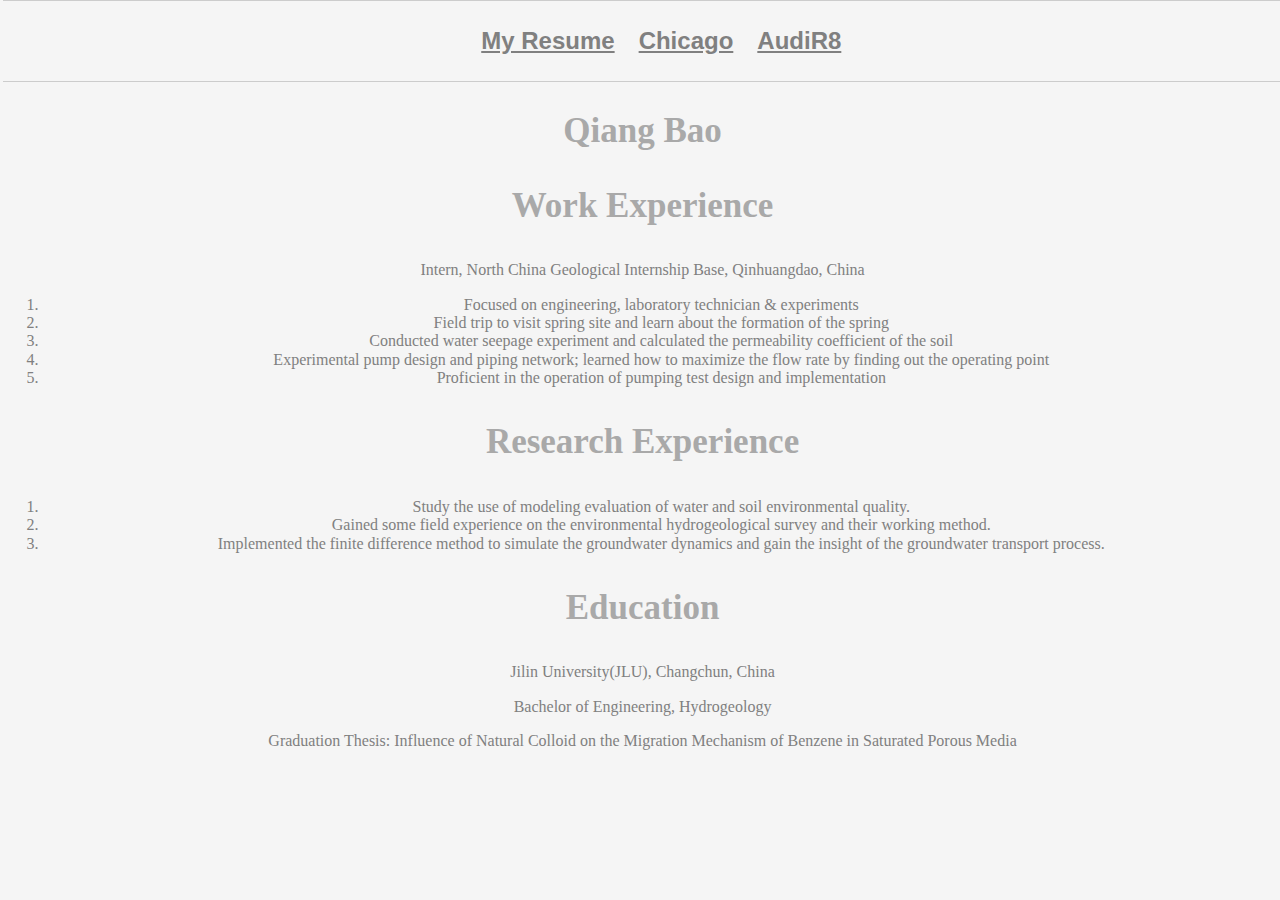
<file: index.html>
<!DOCTYPE html>
<html lang="en">
<head>
    <meta charset="UTF-8">
    <link rel="stylesheet" href="css/normalize.css"/>
    <link rel="stylesheet" href="css/style.css"/>
    <title>My Resume</title>
</head>

<body>
 <nav>
 <ul>
  <li><a href="index.html"><strong>My Resume</strong></a></li>
   <li><a href="chicago.html"><strong>Chicago</strong></a></li>
   <li><a href="audiR8.html"><strong>AudiR8</strong></a></li>
  </ul>
  </nav>
 
  <h2>Qiang Bao</h2>
   <h3><strong>Work Experience</strong></h3>
    <p>Intern, North China Geological Internship Base, Qinhuangdao, China</p>
    <ul>
     <li>Focused on engineering, laboratory technician & experiments</li>
     <li>Field trip to visit spring site and learn about the formation of the spring</li>
     <li>Conducted water seepage experiment and calculated the permeability coefficient of the soil</li>
     <li>Experimental pump design and piping network; learned how to maximize the flow rate by finding
out the operating point</li>
     <li>Proficient in the operation of pumping test design and implementation
</li>
    </ul>
   <h3><strong>Research Experience</strong></h3> 
    <ul>
     <li>Study the use of modeling evaluation of water and soil environmental quality.</li>
     <li>Gained some field experience on the environmental hydrogeological survey and their working method.</li>
     <li>Implemented the finite difference method to simulate the groundwater dynamics and gain the insight of the groundwater transport process.</li>
    </ul>
    <h3><strong>Education</strong></h3>
    <p>Jilin University(JLU), Changchun, China</p>
    <p>Bachelor of Engineering, Hydrogeology</p>
    <p>Graduation Thesis: Influence of Natural Colloid on the Migration Mechanism of Benzene in Saturated Porous Media</p>
   

</body>
</file>
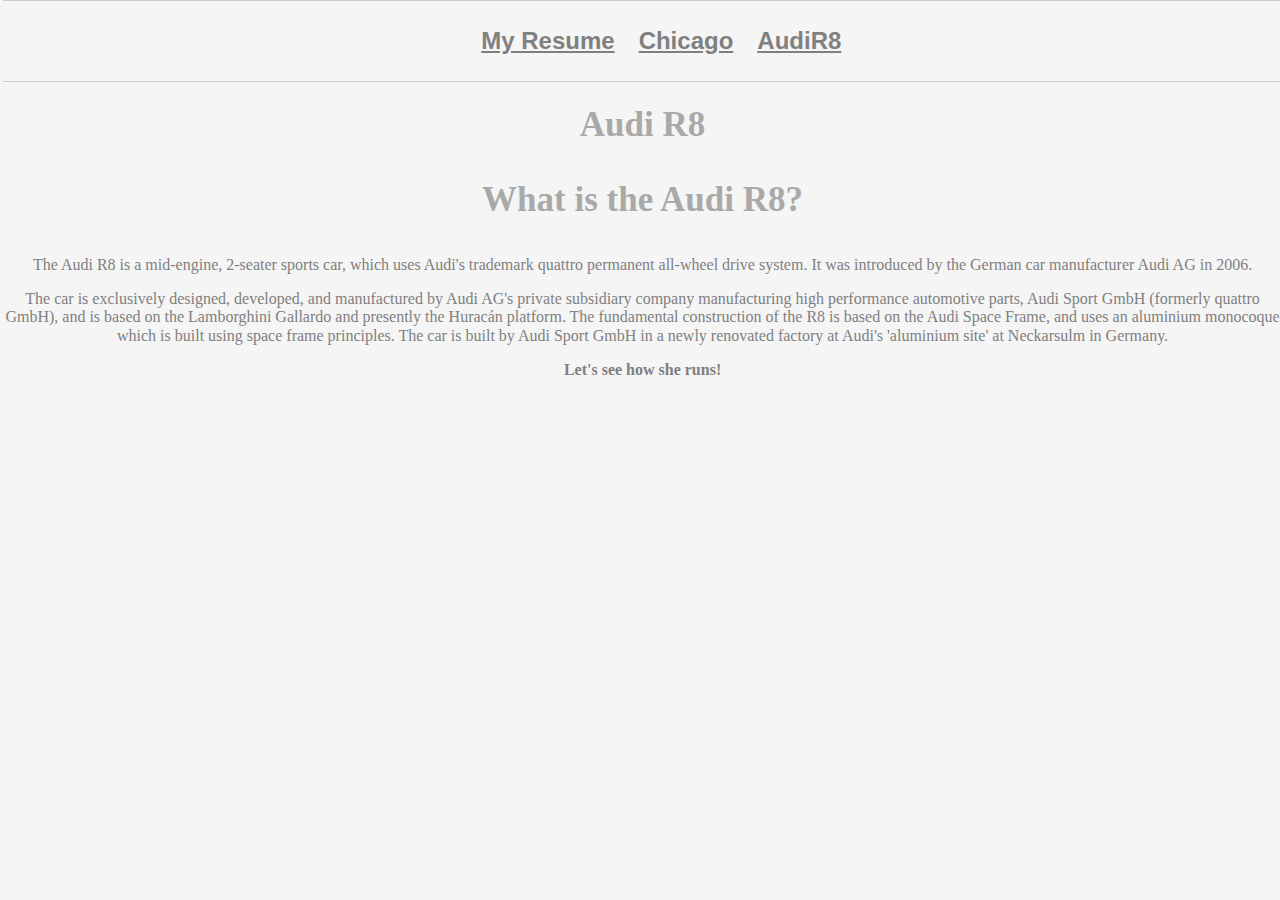
<file: audiR8.html>
<!DOCTYPE html>
<html lang="en">
<head>
    <meta charset="UTF-8">
    <link rel="stylesheet" href="css/normalize.css"/>
    <link rel="stylesheet" href="css/style.css"/>
    <title>Audi R8</title>
</head>

<body>
 <nav>
 <ul>
  <li><a href="index.html"><strong>My Resume</strong></a></li>
   <li><a href="chicago.html"><strong>Chicago</strong></a></li>
   <li><a href="audiR8.html"><strong>AudiR8</strong></a></li>
  </ul>
  </nav>
<h1><strong>Audi R8</strong></h1>
 <h3>What is the Audi R8?</h3>
  <p>The Audi R8 is a mid-engine, 2-seater sports car, which uses Audi's trademark quattro permanent all-wheel drive system. It was introduced by the German car manufacturer Audi AG in 2006.</p>
  <p>The car is exclusively designed, developed, and manufactured by Audi AG's private subsidiary company manufacturing high performance automotive parts, Audi Sport GmbH (formerly quattro GmbH), and is based on the Lamborghini Gallardo and presently the Huracán platform. The fundamental construction of the R8 is based on the Audi Space Frame, and uses an aluminium monocoque which is built using space frame principles. The car is built by Audi Sport GmbH in a newly renovated factory at Audi's 'aluminium site' at Neckarsulm in Germany.</p>
  <p><strong>Let's see how she runs!</strong></p>
 <iframe width="853" height="480" src="https://www.youtube.com/embed/OdsMnfoCsKA" frameborder="0" allow="accelerometer; autoplay; encrypted-media; gyroscope; picture-in-picture" allowfullscreen></iframe>
</body>
</file>
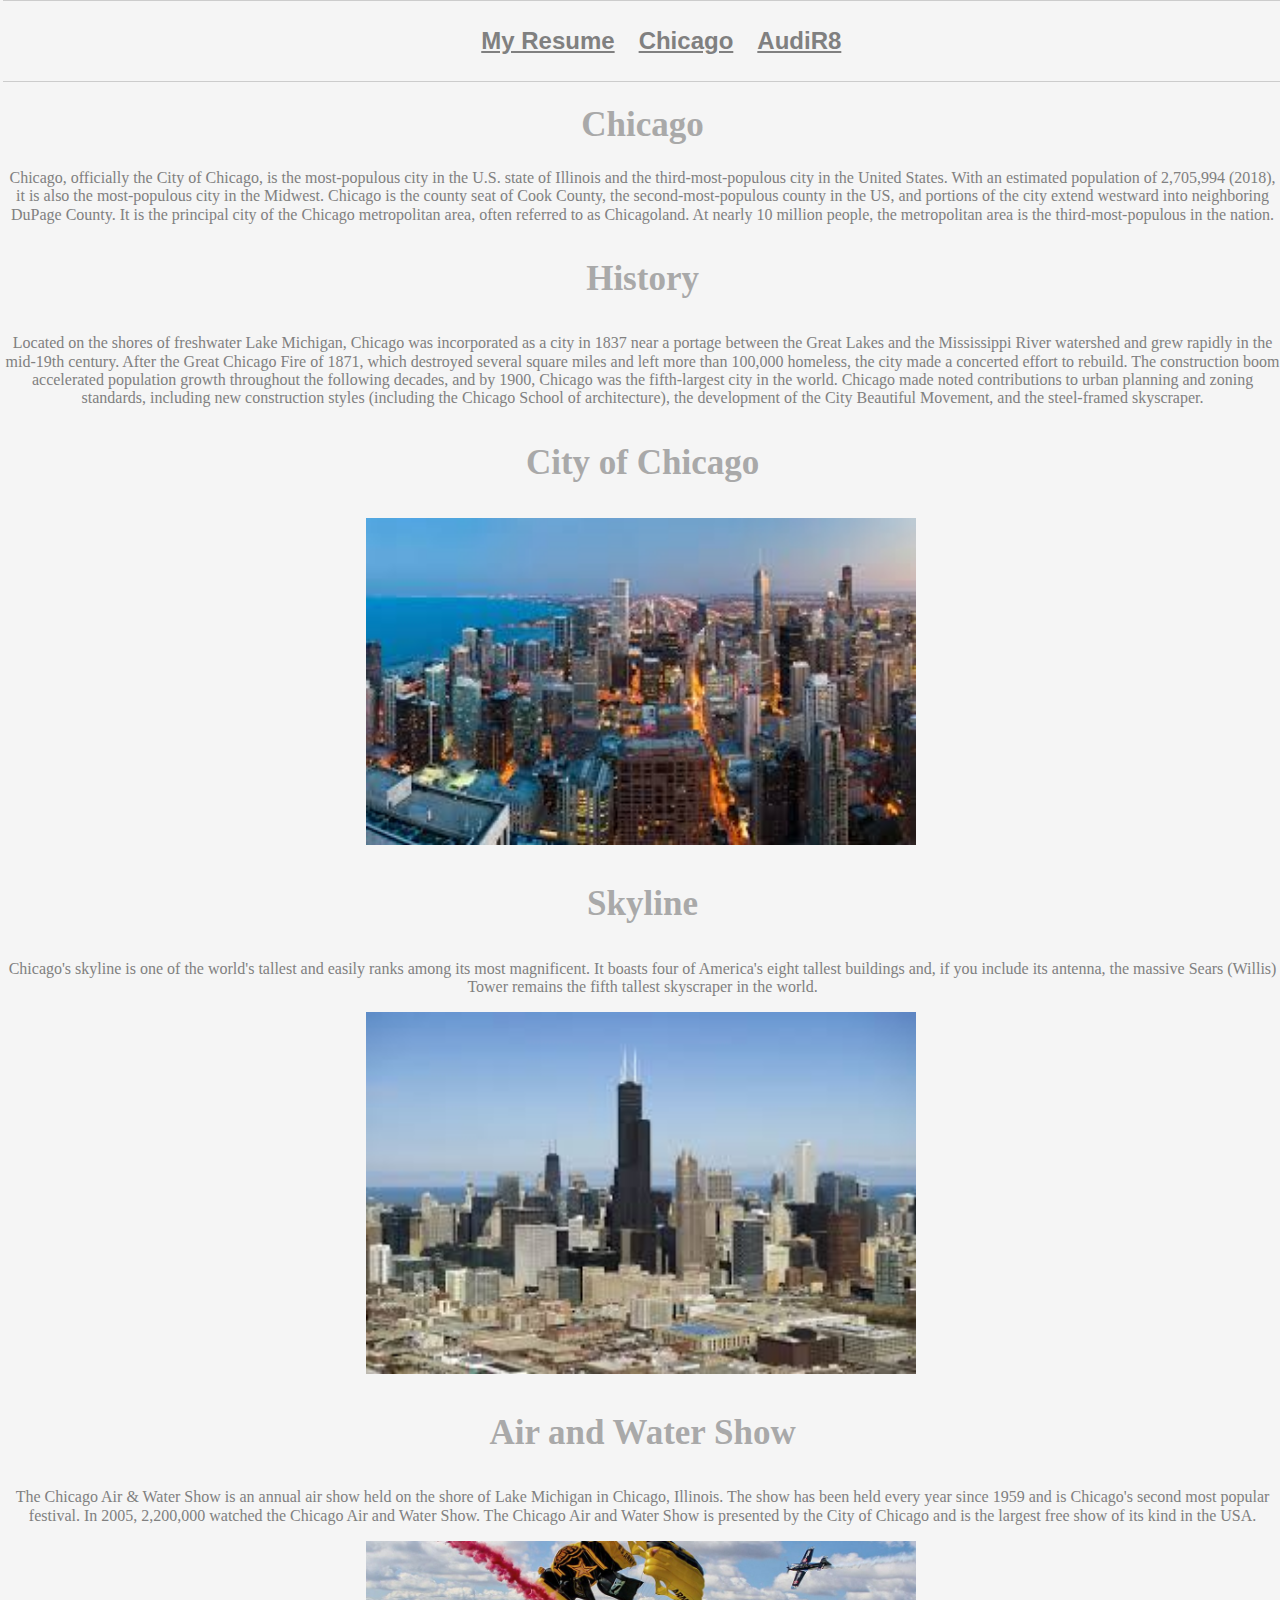
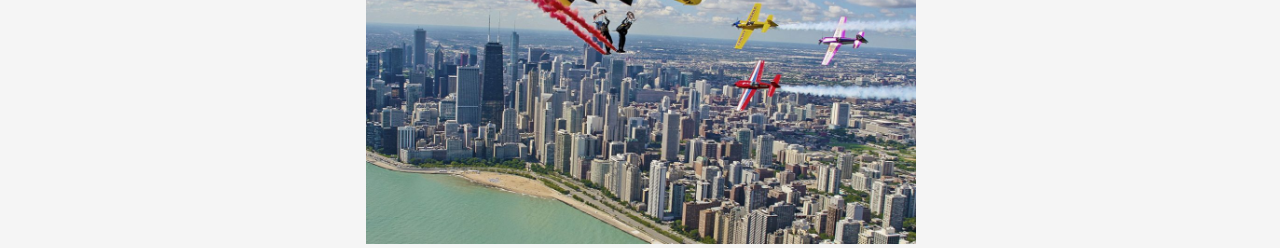
<file: chicago.html>
<!DOCTYPE html>
<html lang="en">
<head>
    <meta charset="UTF-8">
    <link rel="stylesheet" href="css/normalize.css"/>
    <link rel="stylesheet" href="css/style.css"/>
    <title>Chicago</title>
</head>

<body>
  <nav>
  <ul>
  <li><a href="index.html"><strong>My Resume</strong></a></li>
   <li><a href="chicago.html"><strong>Chicago</strong></a></li>
   <li><a href="audiR8.html"><strong>AudiR8</strong></a></li>
  </ul>
  </nav>
 <div>
  <h1>Chicago</h1>
   <p>Chicago, officially the City of Chicago, is the most-populous city in the U.S. state of Illinois and the third-most-populous city in the United States. With an estimated population of 2,705,994 (2018), it is also the most-populous city in the Midwest. Chicago is the county seat of Cook County, the second-most-populous county in the US, and portions of the city extend westward into neighboring DuPage County. It is the principal city of the Chicago metropolitan area, often referred to as Chicagoland. At nearly 10 million people, the metropolitan area is the third-most-populous in the nation.</p>
  <h3>History</h3> 
   <p>Located on the shores of freshwater Lake Michigan, Chicago was incorporated as a city in 1837 near a portage between the Great Lakes and the Mississippi River watershed and grew rapidly in the mid-19th century. After the Great Chicago Fire of 1871, which destroyed several square miles and left more than 100,000 homeless, the city made a concerted effort to rebuild. The construction boom accelerated population growth throughout the following decades, and by 1900, Chicago was the fifth-largest city in the world. Chicago made noted contributions to urban planning and zoning standards, including new construction styles (including the Chicago School of architecture), the development of the City Beautiful Movement, and the steel-framed skyscraper.</p>
 </div>
 
 <div>
 <h3>City of Chicago</h3>
 <img src="media/123.jpeg" alt="skyline" height="400" width="550">
 <h3>Skyline</h3>
 <p>Chicago's skyline is one of the world's tallest and easily ranks among its most magnificent. It boasts four of America's eight tallest buildings and, if you include its antenna, the massive Sears (Willis) Tower remains the fifth tallest skyscraper in the world.</p>
 <img src="media/skyline.jpeg" alt="skyline" height="400" width="550">
 <h3>Air and Water Show</h3>
 <p>The Chicago Air & Water Show is an annual air show held on the shore of Lake Michigan in Chicago, Illinois. The show has been held every year since 1959 and is Chicago's second most popular festival. In 2005, 2,200,000 watched the Chicago Air and Water Show. The Chicago Air and Water Show is presented by the City of Chicago and is the largest free show of its kind in the USA.</p>
 <img src="media/air&watershow.jpeg" alt="skyline" height="400" width="550">
 </div>
</body>
</file>
<file: css/style.css>
@import url('https://fonts.googleapis.com/css?family=Modak&display=swap');

body {
  background-color: whitesmoke;
  font-family: Georgia, serif;
  color:gray;
  text-align:center;
}

ul{
 list-style-type: rectangular;
 color: black;
 text-align: center;
}
h1 ,h2, h3{
	font-family: Georgia, serif;
	font-size: 35px;
	color: darkgray;
}

p {
  color:gray;
  font-family:Georgia, serif;
}
li {
  color:gray;
  font-family:Georgia, serif;
}

body,h1,h2,h3,h4,p {
text-align:center;
  margin-left: 0.2%;
}


img {
  max-width: 100%;
  height: auto;
}

nav {
  text-align:center;
  width: 100%;
  border: 1px solid #ccc;
  border-width: 1px 0;
  list-style: none;
  margin: 0;
  padding: 0;

}

nav li{
  display: inline;
  font-size: x-large;
  
}

nav a {
  display: inline-block;
  color:gray;
  font-family: sans-serif;
  padding: 10px;
}
</file>
